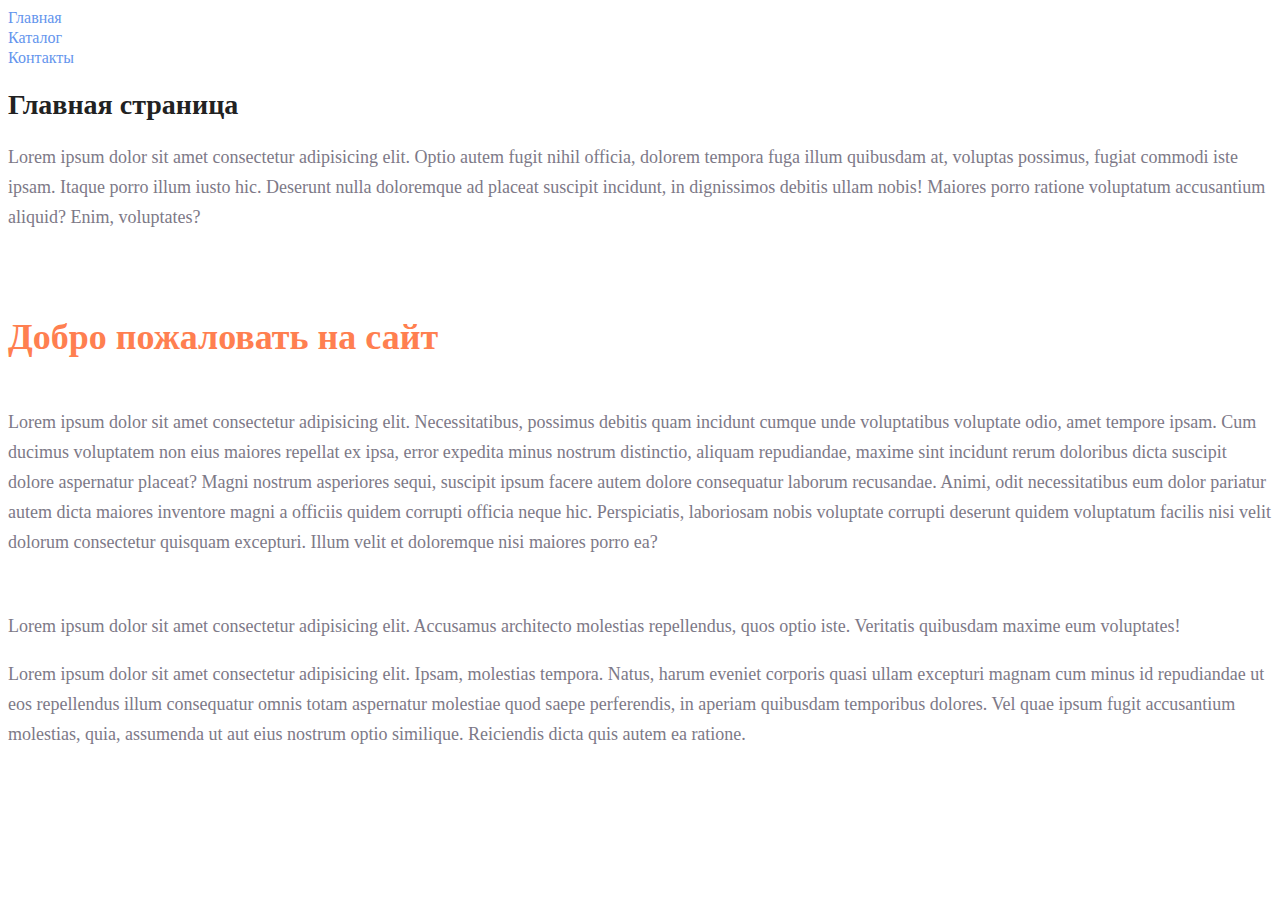
<file: index.html>
<!DOCTYPE html>
<html lang="en">

<head>
    <meta charset="UTF-8">
    <meta name="viewport" content="width=device-width, initial-scale=1.0">
    <title>Document</title>
    <link rel="stylesheet" href="style.css">
</head>

<body>
    <a class="class_a" href="index.html">Главная</a>
    <br>
    <a class="class_a" href="catalog/catalog.html">Каталог</a>
    <br>
    <a class="class_a" href="contacts.html">Контакты</a>
    <br>
    <h1 class="class_h1">Главная страница</h1>
    <p class="class_p">Lorem ipsum dolor sit amet consectetur adipisicing elit. Optio autem fugit nihil officia, dolorem tempora fuga illum quibusdam at, voluptas possimus, fugiat commodi iste ipsam. Itaque porro illum iusto hic. Deserunt nulla doloremque ad placeat suscipit
        incidunt, in dignissimos debitis ullam nobis! Maiores porro ratione voluptatum accusantium aliquid? Enim, voluptates?</p>
    <br>
    <h2 class="class_h2">Добро пожаловать на сайт</h2>
    <p class="class_p">Lorem ipsum dolor sit amet consectetur adipisicing elit. Necessitatibus, possimus debitis quam incidunt cumque unde voluptatibus voluptate odio, amet tempore ipsam. Cum ducimus voluptatem non eius maiores repellat ex ipsa, error expedita minus nostrum
        distinctio, aliquam repudiandae, maxime sint incidunt rerum doloribus dicta suscipit dolore aspernatur placeat? Magni nostrum asperiores sequi, suscipit ipsum facere autem dolore consequatur laborum recusandae. Animi, odit necessitatibus eum dolor
        pariatur autem dicta maiores inventore magni a officiis quidem corrupti officia neque hic. Perspiciatis, laboriosam nobis voluptate corrupti deserunt quidem voluptatum facilis nisi velit dolorum consectetur quisquam excepturi. Illum velit et doloremque
        nisi maiores porro ea?</p>
    <br>
    <p class="class_p">Lorem ipsum dolor sit amet consectetur adipisicing elit. Accusamus architecto molestias repellendus, quos optio iste. Veritatis quibusdam maxime eum voluptates!</p>
    <p class="class_p">Lorem ipsum dolor sit amet consectetur adipisicing elit. Ipsam, molestias tempora. Natus, harum eveniet corporis quasi ullam excepturi magnam cum minus id repudiandae ut eos repellendus illum consequatur omnis totam aspernatur molestiae quod saepe
        perferendis, in aperiam quibusdam temporibus dolores. Vel quae ipsum fugit accusantium molestias, quia, assumenda ut aut eius nostrum optio similique. Reiciendis dicta quis autem ea ratione.</p>
</body>

</html>
</file>
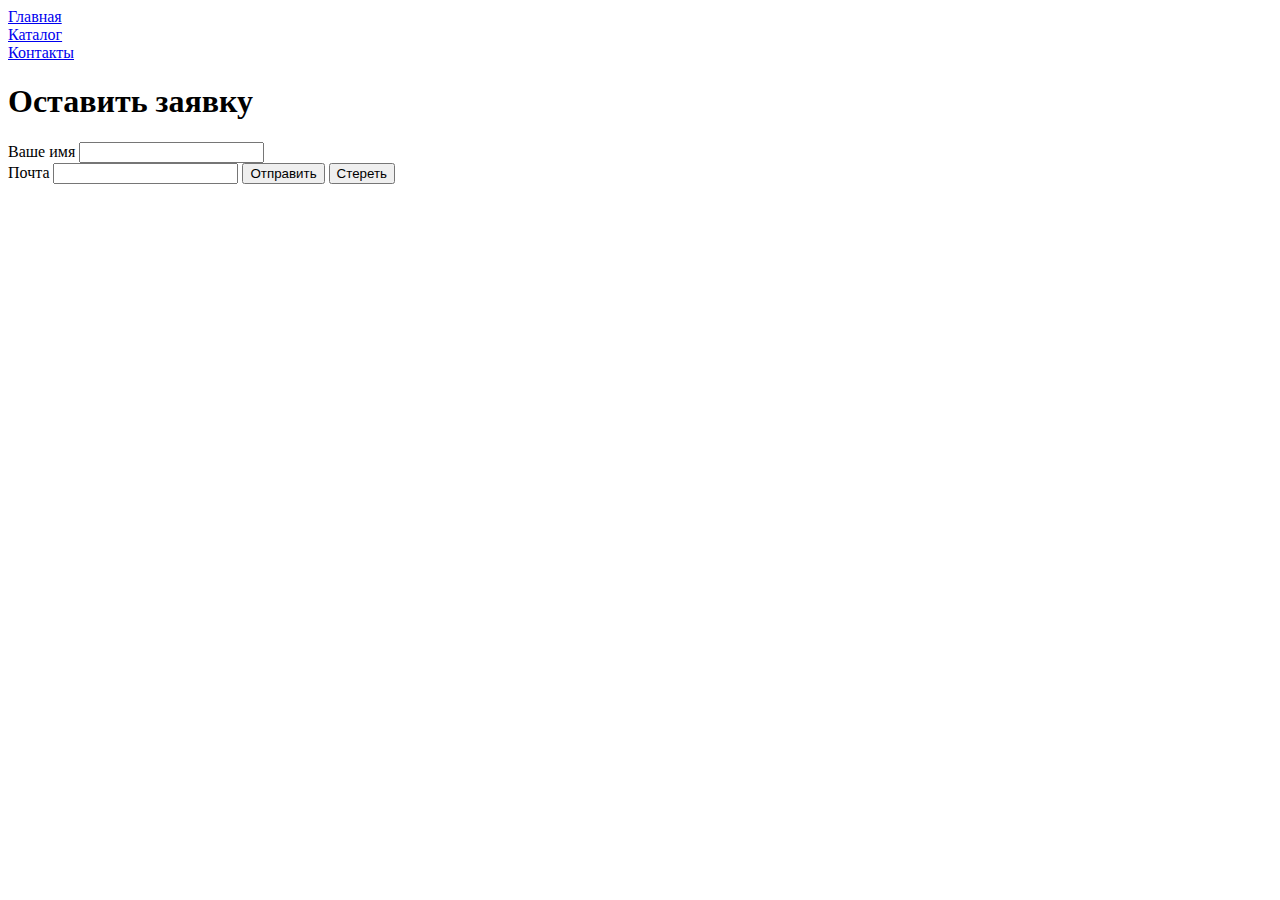
<file: contacts.html>
<!DOCTYPE html>
<html lang="en">

<head>
    <meta charset="UTF-8">
    <meta name="viewport" content="width=device-width, initial-scale=1.0">
    <title>Document</title>
</head>

<body>
    <a class="class_a" href="index.html">Главная</a>
    <br>
    <a class="class_a" href="catalog/catalog.html">Каталог</a>
    <br>
    <a class="class_a" href="contacts.html">Контакты</a>
    <br>
    <h1 class="class_h1">Оставить заявку</h1>
    <form action="#">
        Ваше имя <input type="text">
        <br> Почта <input type="email">
        <button type="submit">Отправить</button>
        <button type="reset">Стереть</button>
    </form>
</body>

</html>
</file>
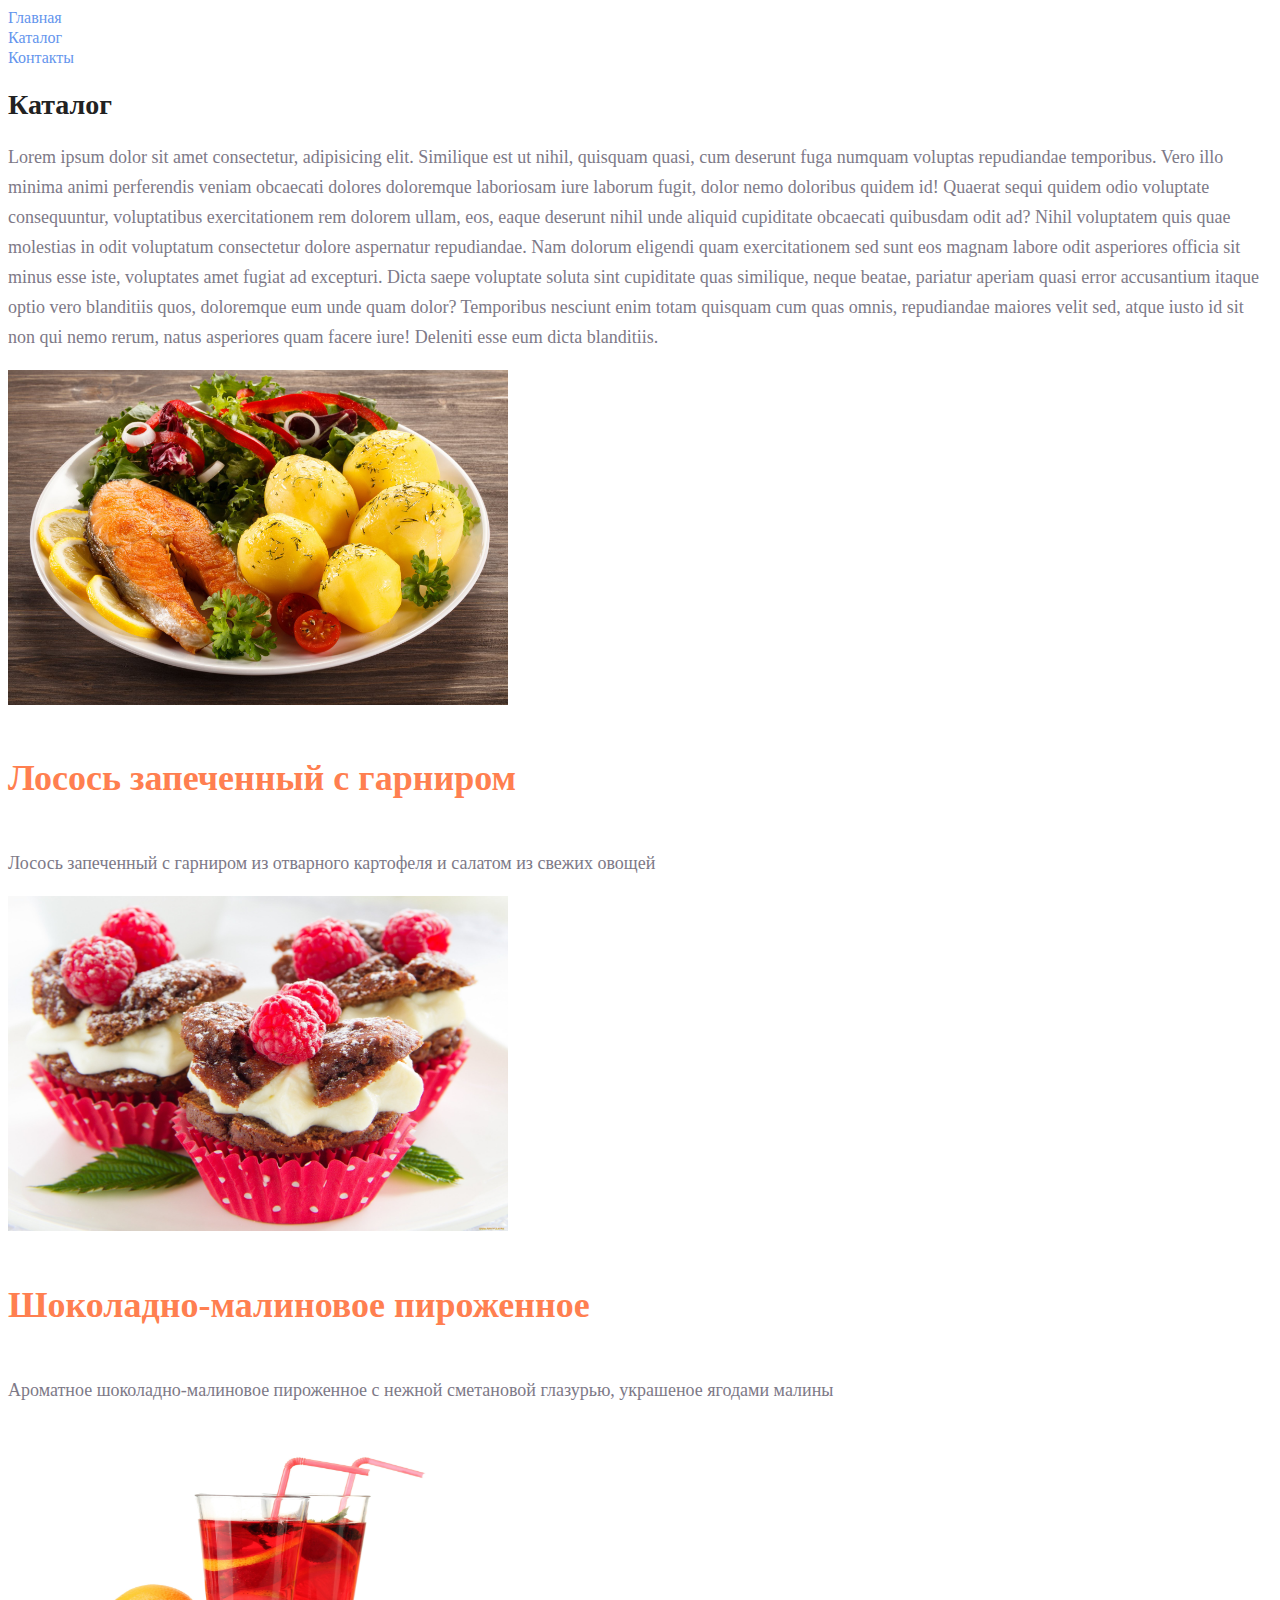
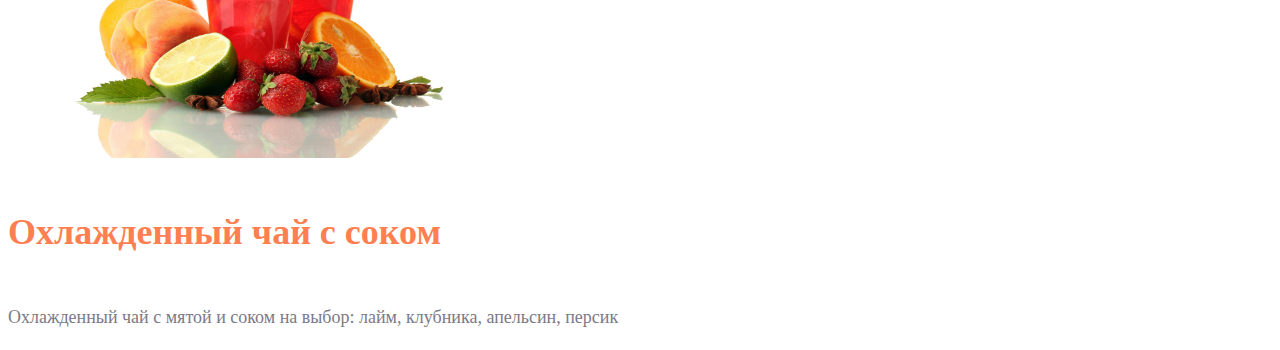
<file: catalog/catalog.html>
<!DOCTYPE html>
<html lang="en">

<head>
    <meta charset="UTF-8">
    <meta name="viewport" content="width=device-width, initial-scale=1.0">
    <title>Document</title>
    <link rel="stylesheet" href="../style.css">
</head>

<body>
    <a class="class_a" href="../index.html">Главная</a>
    <br>
    <a class="class_a" href="catalog.html">Каталог</a>
    <br>
    <a class="class_a" href="../contacts.html">Контакты</a>
    <br>
    <h1 class="class_h1">Каталог</h1>
    <p class="class_p">Lorem ipsum dolor sit amet consectetur, adipisicing elit. Similique est ut nihil, quisquam quasi, cum deserunt fuga numquam voluptas repudiandae temporibus. Vero illo minima animi perferendis veniam obcaecati dolores doloremque laboriosam iure laborum
        fugit, dolor nemo doloribus quidem id! Quaerat sequi quidem odio voluptate consequuntur, voluptatibus exercitationem rem dolorem ullam, eos, eaque deserunt nihil unde aliquid cupiditate obcaecati quibusdam odit ad? Nihil voluptatem quis quae molestias
        in odit voluptatum consectetur dolore aspernatur repudiandae. Nam dolorum eligendi quam exercitationem sed sunt eos magnam labore odit asperiores officia sit minus esse iste, voluptates amet fugiat ad excepturi. Dicta saepe voluptate soluta sint
        cupiditate quas similique, neque beatae, pariatur aperiam quasi error accusantium itaque optio vero blanditiis quos, doloremque eum unde quam dolor? Temporibus nesciunt enim totam quisquam cum quas omnis, repudiandae maiores velit sed, atque iusto
        id sit non qui nemo rerum, natus asperiores quam facere iure! Deleniti esse eum dicta blanditiis.</p>
    <img src="../img/1.jpg" alt="Лосось запеченный с гарниром" width="500" height="335">
    <h2 class="class_h2">Лосось запеченный с гарниром</h2>
    <p class="class_p">Лосось запеченный с гарниром из отварного картофеля и салатом из свежих овощей</p>
    <img src="../img/9.jpg" alt="Пироженое с малиной" width="500" height="335">
    <h2 class="class_h2">Шоколадно-малиновое пироженное</h2>
    <p class="class_p">Ароматное шоколадно-малиновое пироженное с нежной сметановой глазурью, украшеное ягодами малины</p>
    <img src="../img/11.jpg" alt="Охлажденный чай" title="Охлажденный чай с мятой" width="500" height="335">
    <h2 class="class_h2">Охлажденный чай с соком</h2>
    <p class="class_p">Охлажденный чай с мятой и соком на выбор: лайм, клубника, апельсин, персик</p>
</body>

</html>
</file>
<file: style.css>
.class_a {
    text-decoration: none;
    color: cornflowerblue;
    font-size: 16px;
    line-height: 20px;
}

.class_h1 {
    color: #222222;
    font-size: 28px;
    line-height: 36px;
    font-weight: bold;
}

.class_p {
    font-size: normal;
    font-weight: 300;
    font-size: 18px;
    line-height: 30px;
    color: #7D7987
}

.class_h2 {
    color: coral;
    font-size: normal;
    font-weight: 700;
    font-size: 36px;
    line-height: 80px;
}
</file>
